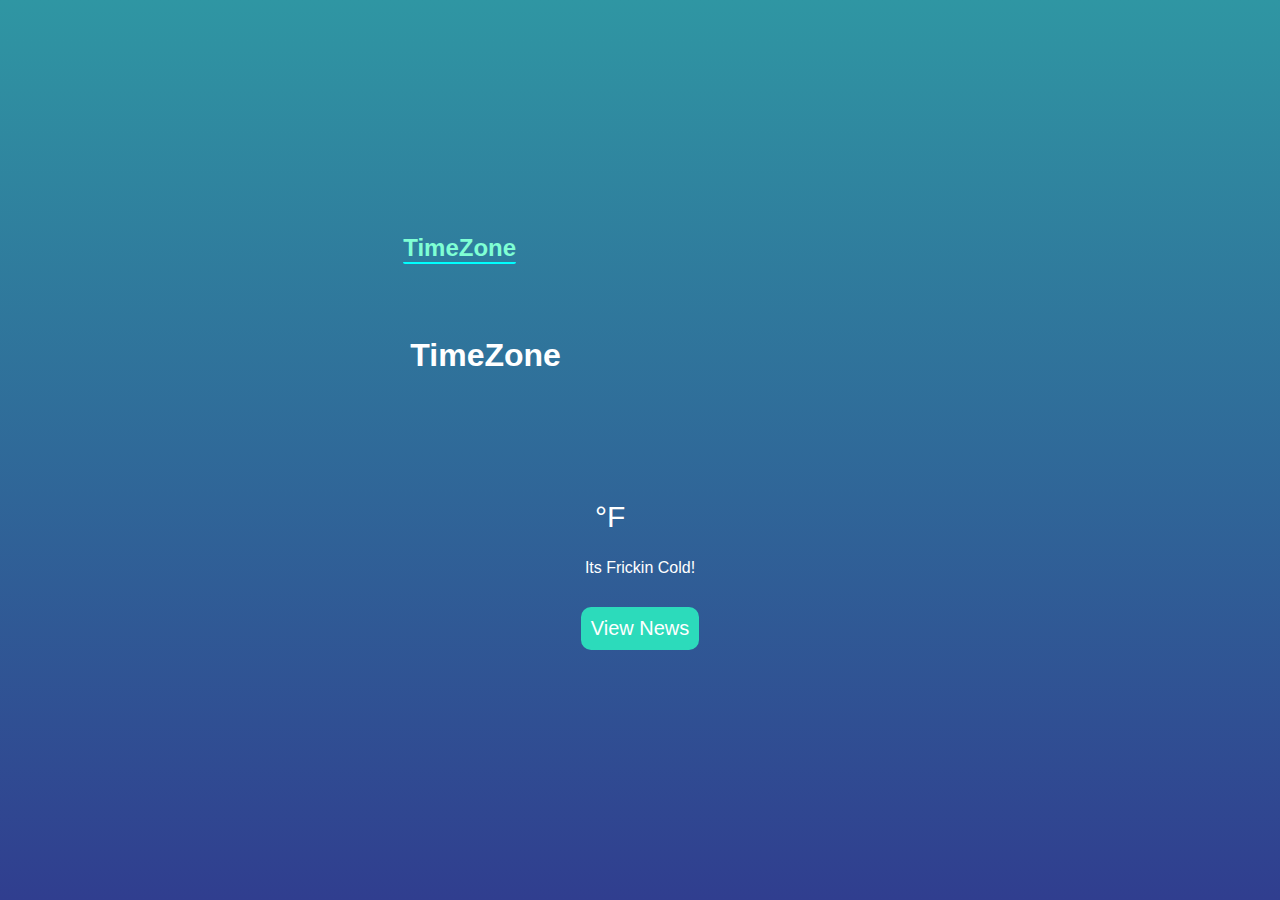
<file: index.html>
<!DOCTYPE html>
<html lang="en" dir="ltr">
  <head>
    <meta charset="utf-8">
    <title>Weather</title>
    <link rel="stylesheet" href="./style.css">
  </head>
  <body>
      
    <div class="location">
      <h2 style="position: absolute;top: 26%;left: 31.5%;color: aquamarine;border-bottom: 2px solid aqua;border-radius: 2px;">TimeZone</h2>
      <h1 class="location-timezone">TimeZone</h1>
      <canvas class="icon" width="128" height="128"></canvas>
    </div>
    <div class="temperature-section">
      <div class="degree-section">
          <h2 class="temperature-degree"></h2>
          <p>&deg;</p><span>F</span>
      </div>
      <div class="temperature-description">Its Frickin Cold!</div>
    </div>  

    <div class="newsAnchor">
        <a href="news.html">View News</a>
    </div>

    <script src="skycons.js"></script>
    <script src="main.js"></script>
  </body>
</html>
</file>
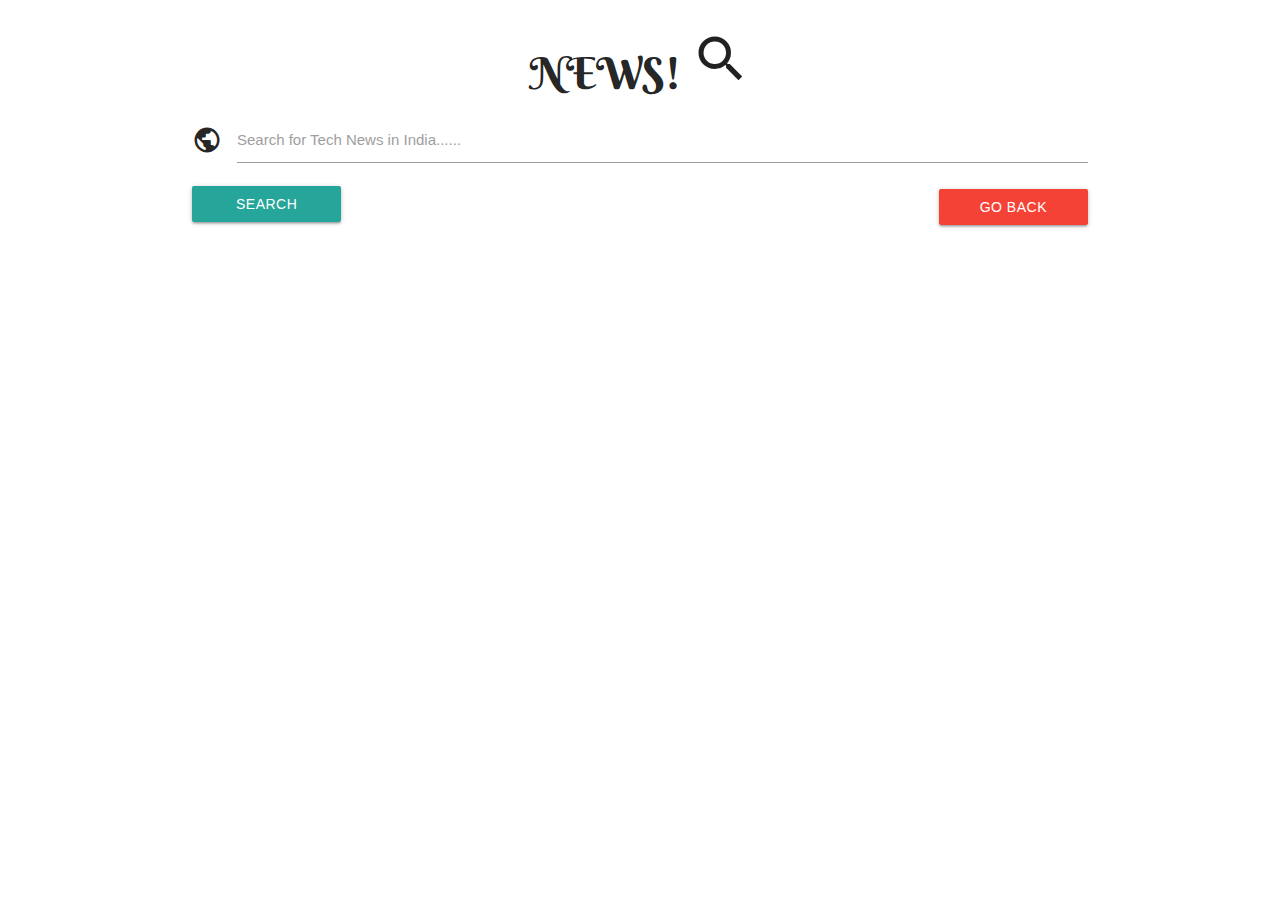
<file: news.html>
<!DOCTYPE html>
<html>
  <head>
    <title>Tech News</title>
    <link href="https://fonts.googleapis.com/icon?family=Material+Icons" rel="stylesheet">
    <link href="https://fonts.googleapis.com/css?family=Berkshire+Swash&display=swap" rel="stylesheet">
    <link rel="stylesheet" href="https://cdnjs.cloudflare.com/ajax/libs/materialize/1.0.0/css/materialize.min.css">

  </head>
  <body>
    
    <div class="container">
      
      <h3 class="center" style="margin-bottom:20px;font-family: 'Berkshire Swash', cursive;">NEWS! <i class="material-icons medium hide-on-small-only" id="icons"></i></h3>
      
      <form>
          <div class="input-field">
              <i class="material-icons prefix">public</i>
              <input type="text" id="searchquery">
              <label>Search for Tech News in India......</label>
          </div>
          
          <div class="row">
             <input type="submit" id="searchbtn" class="btn col m2 s12" value="search">
             <a id="searchbtn" class="btn col m2 s12 red right" style="margin-top:3px;" href="index.html">Go Back</a>
          </div>
          
      </form>
      
      <div id="loader" style="display:none;">
        <div class="progress">
          <div class="indeterminate"></div>
        </div>
      </div>
      
      <div class="row">
         <div id="newsResults"></div>
      </div>
     
      


      
   </div>

<script src="jquery-3.3.1.min.js"></script>
<script src="https://cdnjs.cloudflare.com/ajax/libs/materialize/1.0.0/js/materialize.min.js"></script>
<script src="iconChanger.js"></script>
<script src="newsapi.js"></script>
  
</body>
</html>
</file>
<file: style.css>
*{
  margin: 0;
  padding: 0;
  box-sizing: border-box;
}

body{
  height: 100vh;
  display: flex;
  justify-content: center;
  flex-direction: column;
  align-items: center;
  background: linear-gradient(rgb(47,150,163), rgb(48,62,143));
  font-family: sans-serif;
  color: white;
}

.location, .temperature{
  height: 30vh;
  width: 50%;
  display: flex;
  justify-content: space-around;
  align-items: center;
}
.temperature{
  flex-direction: column;
}
.degree-section{
  display: flex;
  align-items: center;
  cursor: pointer;
}
.degree-section span {
  margin: 10px 10px 10px 0;
  font-size: 30px;
  transition: .5s;
}
.degree-section p{
  font-size: 30px;
  margin-left: 10px;
}
.degree-section h2{
  font-size: 40px;
}
.temperature-description{
  margin-top: 15px;
}

.newsAnchor a{
  display: table;
  margin: 0 auto;
  margin: 30px;
  padding: 10px;
  border-radius: 10px;
  background-color:#2cdbbb;
  transition: .5s;
}
a{
  display: block;
  text-decoration: none;
  text-align: center;
  font-size: 20px;
  color: white;
}
.newsAnchor a:hover{
  border-radius: 20px;
  font-size: 25px;
}
</file>
